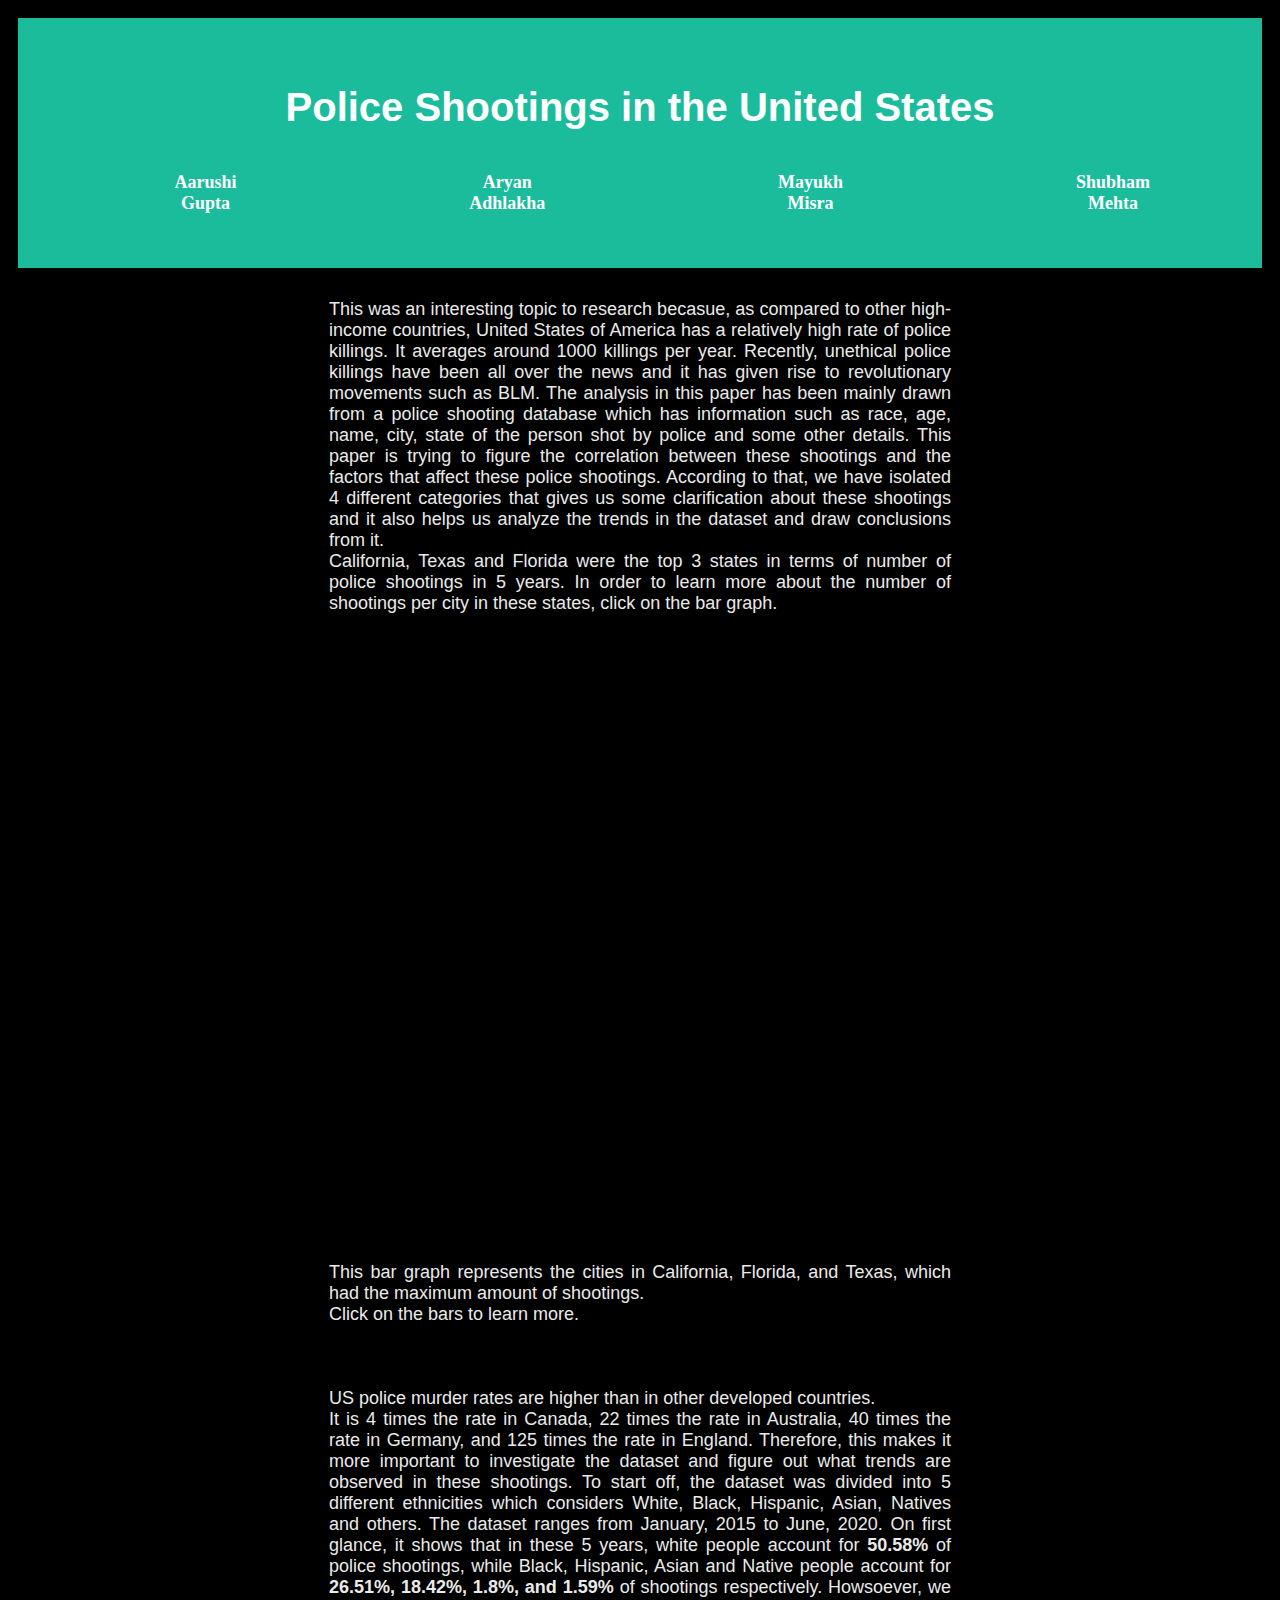
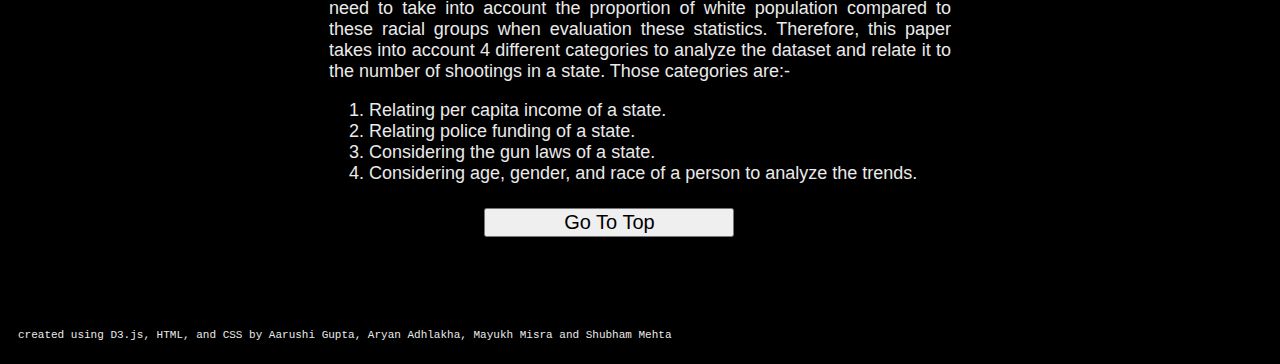
<file: HTML CSS JS divided/index.html>
<!DOCTYPE html>
<html>
	<head>
		<meta charset="utf-8" />
		<meta name="viewport" content="width=device-width" />
		<link rel="stylesheet" href="styles.css" />
		<title>A3 Narrative Visualization - Dot.js</title>
	</head>
	<a id="intro"></a>

	<body>
		<div class="header">
			<h1>Police Shootings in the United States</h1>
			<div class = "grid" style="font-family:Cambria, Cochin, Georgia, Times, 'Times New Roman', serif">
				<h2>Aarushi Gupta</h2>
				<h2>Aryan Adhlakha</h2>
				<h2>Mayukh Misra</h2>
				<h2>Shubham Mehta</h2>
			</div>
		</div>
		<div class="intro">
			<p>
				This was an interesting topic to research becasue, as compared to
				other high-income countries, United States of America has a
				relatively high rate of police killings. It averages around 1000
				killings per year. Recently, unethical police killings have been all
				over the news and it has given rise to revolutionary movements such
				as BLM. The analysis in this paper has been mainly drawn from a
				police shooting database which has information such as race, age,
				name, city, state of the person shot by police and some other
				details. This paper is trying to figure the correlation between
				these shootings and the factors that affect these police shootings.
				According to that, we have isolated 4 different categories that
				gives us some clarification about these shootings and it also helps
				us analyze the trends in the dataset and draw conclusions from it.
				<br />California, Texas and Florida were the top 3 states in terms
				of number of police shootings in 5 years. In order to learn more
				about the number of shootings per city in these states, click on the
				bar graph.
			</p>
			<div id="chart" style="height: 600px; width: 600px">
				<div
					class="innerCont"
					style="
						overflow: auto;
						top: 100px;
						left: 500px;
						height: 91%;
						width: 100%;
						position: relative;
						overflow: hidden;
					"
				></div>
			</div>
			<p>
				This bar graph represents the cities in California, Florida, and
				Texas, which had the maximum amount of shootings.
				<br />Click on the bars to learn more.
			</p>
			<div class="footnote" align="center">
				US police murder rates are higher than in other developed countries.
				<br />It is 4 times the rate in Canada, 22 times the rate in
				Australia, 40 times the rate in Germany, and 125 times the rate in
				England. Therefore, this makes it more important to investigate the
				dataset and figure out what trends are observed in these shootings.
				To start off, the dataset was divided into 5 different ethnicities
				which considers White, Black, Hispanic, Asian, Natives and others.
				The dataset ranges from January, 2015 to June, 2020. On first
				glance, it shows that in these 5 years, white people account for
				<b>50.58%</b> of police shootings, while Black, Hispanic, Asian and
				Native people account for <b>26.51%, 18.42%, 1.8%, and 1.59%</b> of
				shootings respectively. Howsoever, we need to take into account the
				proportion of white population compared to these racial groups when
				evaluation these statistics. Therefore, this paper takes into
				account 4 different categories to analyze the dataset and relate it
				to the number of shootings in a state. Those categories are:-
				<ol>
					<li>Relating per capita income of a state.</li>
					<li>Relating police funding of a state.</li>
					<li>Considering the gun laws of a state.</li>
					<li>
						Considering age, gender, and race of a person to analyze the
						trends.
					</li>
				</ol>
				<p>
					<button
						class="inPageLink"
						align="center"
						onclick="window.location.href='#intro'"
					>
						Go To Top
					</button>
				</p>
			</div>
			<!-- <a align="center" href="slider.html"
				>Click here to learn more about the age trends in these shootings</a
			> -->
		</div>
		<script
			src="https://code.jquery.com/jquery-1.12.4.min.js"
			charset="utf-8"
		></script>
	</body>
	<div
		class="footer"
		style="font-size: 11px; font-family: 'Courier New', Courier, monospace"
	>
		<p></p>
		created using D3.js, HTML, and CSS by Aarushi Gupta, Aryan Adhlakha,
		Mayukh Misra and Shubham Mehta
	</div>
	<script src="https://d3js.org/d3.v2.min.js"></script>
	<script src="elements.js"></script>
</html>
</file>
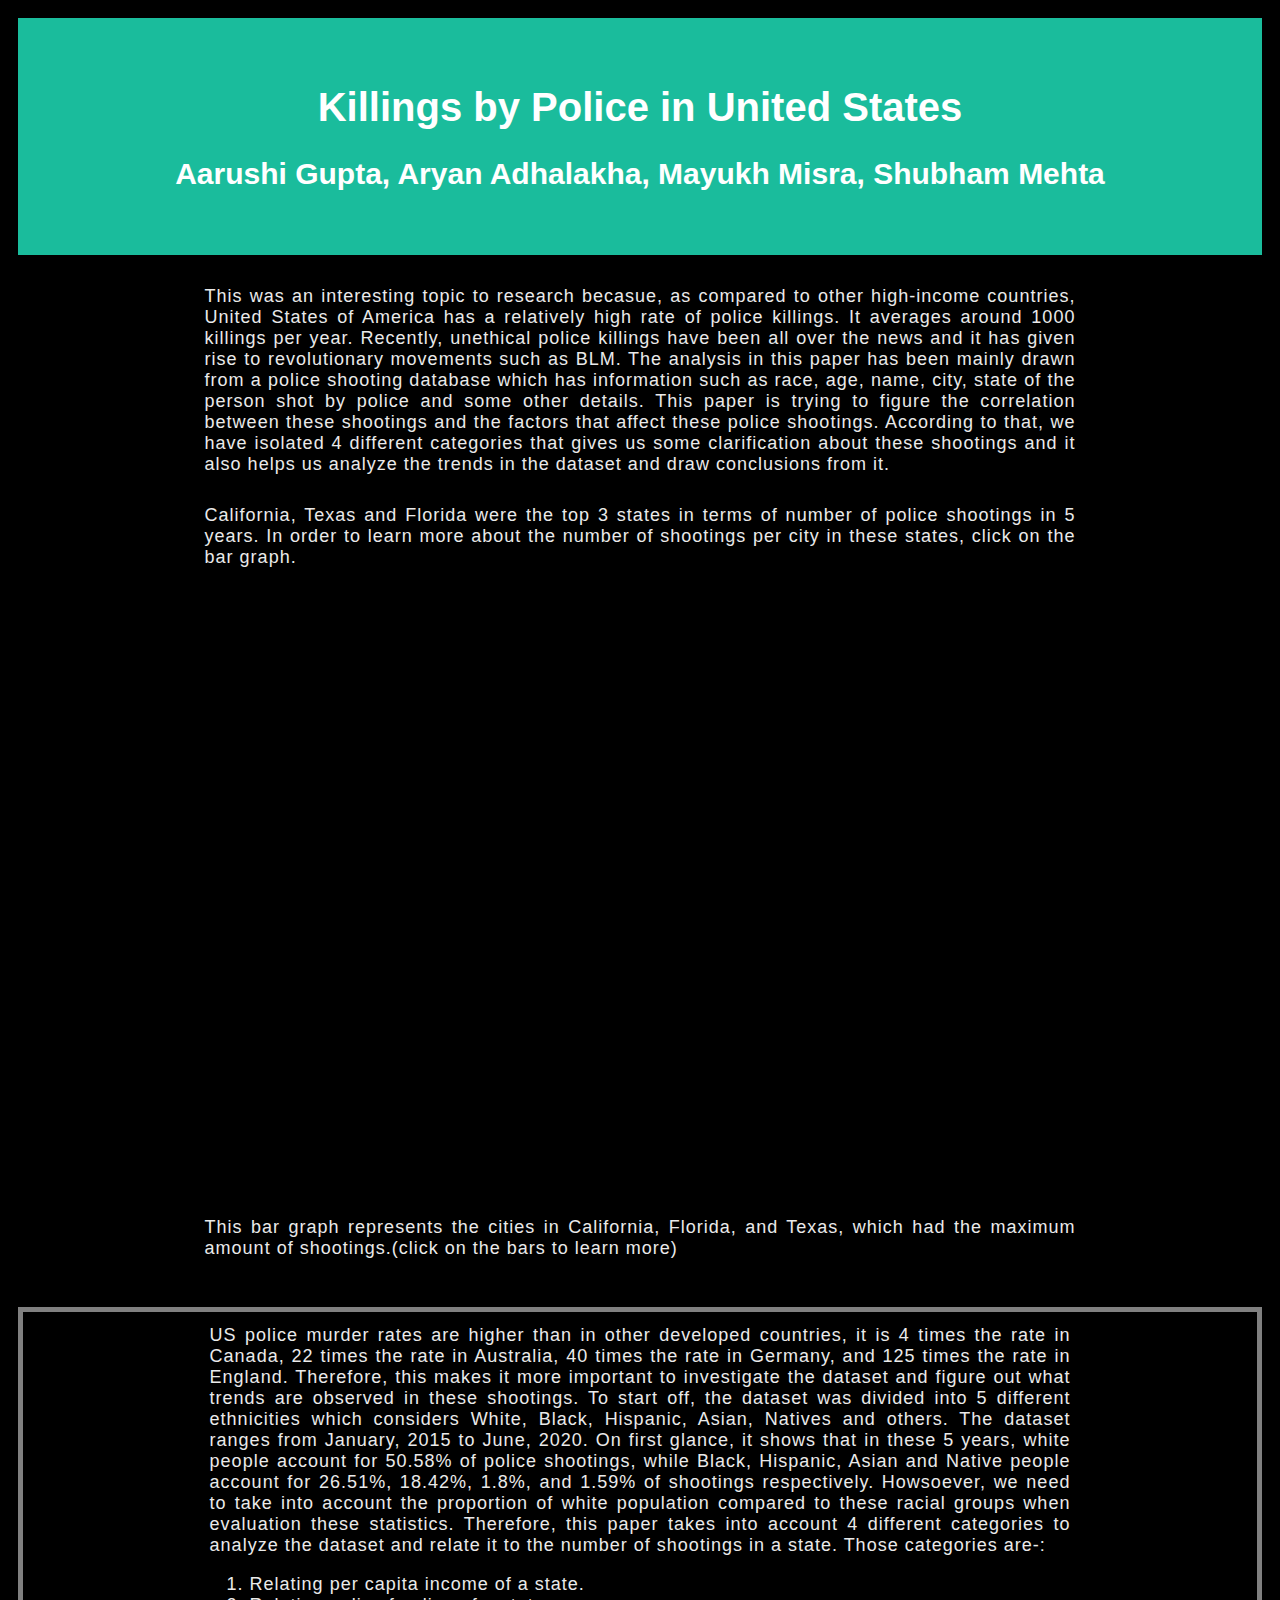
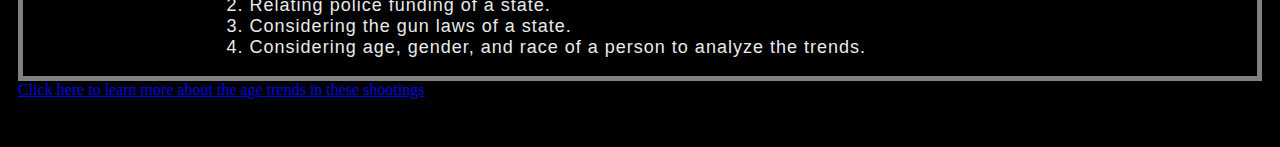
<file: HTML only/abctest.html>
<script src="https://code.jquery.com/jquery-1.12.4.min.js" charset="utf-8"></script>
<script src="https://d3js.org/d3.v2.min.js"></script>
<style type="text/css" ref = "styles.css"></style>
<head>
    <link rel="stylesheet" href="styles.css">
    <title>Dot.Js A3 CS-639</title>
</head>


<body>

    <div class="header" align = "center">
      <h1>Killings by Police in United States</h1>
      <h2>Aarushi Gupta, Aryan Adhalakha, Mayukh Misra, Shubham Mehta</h2>
    </div> 

  
<!-- <h1> Write Story here</h1> -->
<p >This was an interesting topic to research becasue, as compared to other high-income countries, United States of America has a relatively high rate of police killings. It averages around 1000 killings per year. Recently, unethical police killings have been all over the news and it has given rise to revolutionary movements such as BLM. The analysis in this paper has been mainly drawn from a police shooting database which has information such as race, age, name, city, state of the person shot by police and some other details. This paper is trying to figure the correlation between these shootings and the factors that affect these police shootings. According to that, we have isolated 4 different categories that gives us some clarification about these shootings and it also helps us analyze the trends in the dataset and draw conclusions from it.</p>
<p>California, Texas and Florida were the top 3 states in terms of number of police shootings in 5 years. In order to learn more about the number of shootings per city in these states, click on the bar graph.</p>


    <div id="chart" style="height:600px; width:600px">
        <div class="innerCont" style="overflow: auto; top:100px; left: 500px; height:91% ; Width:100% ;position: relative;overflow: hidden;"></div>
    </div>



<p align = "center" >This bar graph represents the cities in California, Florida, and Texas, which had the maximum amount of shootings.(click on the bars to learn more) </p>

<p align = "center" padding-left = "10%" padding-right = "10%">
    <div class = "p" style = " border: 5px solid grey; margin:0 padding">US police murder rates are higher than in other developed countries, it is 4 times the rate in Canada, 22 times the rate in Australia, 40 times the rate in Germany, and 125 times the rate in England. Therefore, this makes it more important to investigate the dataset and figure out what trends are observed in these shootings. To start off, the dataset was divided into 5 different ethnicities which considers White, Black, Hispanic, Asian, Natives and others. The dataset ranges from January, 2015 to June, 2020. On first glance, it shows that in these 5 years, white people account for 50.58% of police shootings, while Black, Hispanic, Asian and Native people account for 26.51%, 18.42%, 1.8%, and 1.59% of shootings respectively. Howsoever, we need to take into account the proportion of white population compared to these racial groups when evaluation these statistics. Therefore, this paper takes into account 4 different categories to analyze the dataset and relate it to the number of shootings in a state. Those categories are-:
        <ol>
            <li>Relating per capita income of a state.</li>
            <li>Relating police funding of a state.</li>
            <li>Considering the gun laws of a state.</li>
            <li>Considering age, gender, and race of a person to analyze the trends.</li>
        </ol>
    </div>
    <a align = "center" href = "slider.html">Click here to learn more about the age trends in these shootings</a>
</p>

</body>


<script type="text/javascript">
    var salesData;
    var truncLengh = 30;
    $(document).ready(function () {
        Plot();
    });
    function Plot() {
        TransformChartData(chartData, chartOptions);
        BuildBar("chart", chartData, chartOptions);
    }

    function BuildBar(id, chartData, options, level) {
        //d3.selectAll("#" + id + " .innerCont").remove();
        //$("#" + id).append(chartInnerDiv);
        chart = d3.select("#" + id + " .innerCont");

        var margin = { top: 50, right: 10, bottom: 30, left: 50 },
        width = $(chart[0]).outerWidth() - margin.left - margin.right,
        height = $(chart[0]).outerHeight() - margin.top - margin.bottom
        var xVarName;
        var yVarName = options[0].yaxis;

        if (level == 1) {
            xVarName = options[0].xaxisl1;
        }
        else {
            xVarName = options[0].xaxis;
        }

        var xAry = runningData.map(function (el) {
            return el[xVarName];
        });

        var yAry = runningData.map(function (el) {
            return el[yVarName];
        });

        var capAry = runningData.map(function (el) { return el.caption; });


        var x = d3.scale.ordinal().domain(xAry).rangeRoundBands([0, width], .5);
        var y = d3.scale.linear().domain([0, d3.max(runningData, function (d) { return d[yVarName]; })]).range([height, 0]);
        var rcolor = d3.scale.ordinal().range(runningColors);

        chart = chart
                    .append("svg")  //append svg element inside #chart
                    .attr("width", width + margin.left + margin.right)    //set width
                    .attr("height", height + margin.top + margin.bottom);  //set height

        var defs = chart.append("defs");

        var filter = defs.append("filter")
        .attr("id", "dropshadow")

        //Create blur effect
        filter.append("feGaussianBlur")
            .attr("in", "SourceAlpha") // Create blur effect acrossborder, SourceGraphic
            .attr("stdDeviation", 5) // Amount of blur
            .attr("result", "blur");

        //Drop Shadow - Intensity and direction of shadow
        filter.append("feOffset")
            .attr("in", "blur")
            .attr("dx", 5)
            .attr("dy", 5)
            .attr("result", "offsetBlur");

        //How to merge shadow and svg
        /*
        var feMerge = filter.append("feMerge");
        feMerge.append("feMergeNode")
            .attr("in", "offsetBlur")
        feMerge.append("feMergeNode")
            .attr("in", "SourceGraphic");
        */
        var feMerge = filter.append("feBlend")
            .attr("in", "SourceGraphic")
            .attr("in2", "blurOut")
            .attr("mode", "normal")


        var bar = chart.selectAll("g")
                        .data(runningData)
                        .enter()
                        .append("g")
                        .attr("filter", "url(#dropshadow)")
                        .attr("transform", function (d) {
                            return "translate(" + x(d[xVarName]) + ", 0)";
                        });

        var ctrtxt = 0;
        var xAxis = d3.svg.axis()
                    .scale(x)
                    //.orient("bottom").ticks(xAry.length).tickValues(capAry);  //orient bottom because x-axis tick labels will appear on the
                    .orient("bottom").ticks(xAry.length)
                    .tickFormat(function (d) {
                        if (level == 0) {
                            var mapper = options[0].captions[0]
                            return mapper[d]
                        }
                        else {
                            var r = runningData[ctrtxt].caption;
                            ctrtxt += 1;
                            return r;
                        }
                    });

        var yAxis = d3.svg.axis()
                        .scale(y)
                        .orient("left").ticks(5); //orient left because y-axis tick labels will appear on the left side of the axis.

        bar.append("rect")
            .attr("y", function (d) {
                return y(d.Total) + margin.top - 15;
            })
            .attr("x", function (d) {
                return (margin.left);
            })
            .on("mouseenter", function (d) {
                d3.select(this)
                    .attr("stroke", "white")
                    .attr("stroke-width", 1)
                    .attr("height", function (d) {
                        return height - y(d[yVarName]) + 5;
                    })
                    .attr("y", function (d) {
                        return y(d.Total) + margin.top - 20;
                    })
                    .attr("width", x.rangeBand() + 10)
                    .attr("x", function (d) {
                        return (margin.left - 5);
                    })
                    .transition()
                    .duration(200);


            })
            .on("mouseleave", function (d) {
                d3.select(this)
                    .attr("stroke", "none")
                    .attr("height", function (d) {
                        return height - y(d[yVarName]);;
                    })
                    .attr("y", function (d) {
                        return y(d[yVarName]) + margin.top - 15;
                    })
                    .attr("width", x.rangeBand())
                    .attr("x", function (d) {
                        return (margin.left);
                    })
                    .transition()
                    .duration(200);

            })
            .on("click", function (d) {
                if (this._listenToEvents) {
                    // Reset inmediatelly
                    d3.select(this).attr("transform", "translate(0,0)")
                    // Change level on click if no transition has started                
                    path.each(function () {
                        this._listenToEvents = false;
                    });
                }
                d3.selectAll("#" + id + " svg").remove();
                if (level == 1) {
                    TransformChartData(chartData, options, 0, d[xVarName]);
                    BuildBar(id, chartData, options, 0);
                }
                else {
                    var nonSortedChart = chartData.sort(function (a, b) {
                        return parseFloat(b[options[0].yaxis]) - parseFloat(a[options[0].yaxis]);
                    });
                    TransformChartData(nonSortedChart, options, 1, d[xVarName]);
                    BuildBar(id, nonSortedChart, options, 1);
                }

            });


        bar.selectAll("rect").attr("height", function (d) {
            return height - y(d[yVarName]);
        })
        .transition().delay(function (d, i) { return i * 300; })
        .duration(1000)
        .attr("width", x.rangeBand()) //set width base on range on ordinal data
        .transition().delay(function (d, i) { return i * 300; })
        .duration(1000);


        var grads = defs.selectAll("linearGradient")
         .data(runningData)
         .enter()
         .append("linearGradient")
         .attr('y1', "0%")
         .attr('x1', "0%")
         .attr('x2', "50%")
         .attr('y2', "50%")
         .attr("spreadMethod", "pad")
         //.attr("gradientUnits", "userSpaceOnUse")
         .attr("id", function (d, i) { return "grad" + id + i; });

        grads.append("stop")
            .attr("offset", "0%")
            .attr("stop-opacity", 1)
            .attr("stop-color", "white");

        grads.append("stop")
            .attr("offset", "100%")
            .attr("stop-opacity", 1)
            .attr("stop-color", function (d, i) {
                return d3.rgb(rcolor(d[xVarName]));
            });


        i = 0;
        bar.selectAll("rect").style("fill", function (d) {
            var ret = "url(#grad" + id + i + ")";
            i++;
            return ret;
        })
        .style("opacity", function (d) {
            return d["op"];
        });

        //bar.selectAll("rect").style("fill", function (d) {
        //    return rcolor(d[xVarName]);
        //})

        bar.append("text")
            .attr("x", x.rangeBand() / 2 + margin.left - 10)
            .attr("y", function (d) { return y(d[yVarName]) + margin.top - 25; })
            .attr("dy", ".35em")
            .text(function (d) {
                return d[yVarName];
            });

        bar.append("svg:title")
            .text(function (d) {
                //return xVarName + ":  " + d["title"] + " \x0A" + yVarName + ":  " + d[yVarName];
                return d["title"] + " (" + d[yVarName] + ")";
            });

        chart.append("g")
            .attr("class", "x axis")
            .attr("transform", "translate(" + margin.left + "," + (height + margin.top - 15) + ")")
            .call(xAxis)
        .append("text")
            .attr("x", width)
            .attr("y", -6)
        .style("text-anchor", "end")
        //.text("Year");

        chart.append("g")
            .attr("class", "y axis")
            .attr("transform", "translate(" + margin.left + "," + (margin.top - 15) + ")")
            .call(yAxis)
            .append("text")
            .attr("transform", "rotate(-90)")
            .attr("y", 6)
            .attr("dy", ".71em")
            .style("text-anchor", "end")
        //.text("Sales Data");

        if (level == 1) {
            chart.select(".x.axis")
            .selectAll("text");
            // .attr("transform", " translate(-20,10) rotate(-35)");
        }

    }

    function TransformChartData(chartData, opts, level, filter) {
        var result = [];
        var resultColors = [];
        var counter = 0;
        var hasMatch;
        var xVarName;
        var yVarName = opts[0].yaxis;

        if (level == 1) {
            xVarName = opts[0].xaxisl1;

            for (var i in chartData) {
                hasMatch = false;
                for (var index = 0; index < result.length; ++index) {
                    var data = result[index];

                    if ((data[xVarName] == chartData[i][xVarName]) && (chartData[i][opts[0].xaxis]) == filter) {
                        result[index][yVarName] = result[index][yVarName] + chartData[i][yVarName];
                        hasMatch = true;
                        break;
                    }

                }
                if ((hasMatch == false) && ((chartData[i][opts[0].xaxis]) == filter)) {
                    if (result.length < 9) {
                        ditem = {}
                        ditem[xVarName] = chartData[i][xVarName];
                        ditem[yVarName] = chartData[i][yVarName];
                        ditem["caption"] = chartData[i][xVarName];
                        ditem["title"] = chartData[i][xVarName];
                        ditem["op"] = 1.0 - parseFloat("0." + (result.length));
                        result.push(ditem);

                        resultColors[counter] = opts[0].color[0][chartData[i][opts[0].xaxis]];

                        counter += 1;
                    }
                }
            }
        }
        else {
            xVarName = opts[0].xaxis;

            for (var i in chartData) {
                hasMatch = false;
                for (var index = 0; index < result.length; ++index) {
                    var data = result[index];

                    if (data[xVarName] == chartData[i][xVarName]) {
                        result[index][yVarName] = result[index][yVarName] + chartData[i][yVarName];
                        hasMatch = true;
                        break;
                    }
                }
                if (hasMatch == false) {
                    ditem = {};
                    ditem[xVarName] = chartData[i][xVarName];
                    ditem[yVarName] = chartData[i][yVarName];
                    ditem["caption"] = opts[0].captions != undefined ? opts[0].captions[0][chartData[i][xVarName]] : "";
                    ditem["title"] = opts[0].captions != undefined ? opts[0].captions[0][chartData[i][xVarName]] : "";
                    ditem["op"] = 1;
                    result.push(ditem);

                    resultColors[counter] = opts[0].color != undefined ? opts[0].color[0][chartData[i][xVarName]] : "";

                    counter += 1;
                }
            }
        }


        runningData = result;
        runningColors = resultColors;
        return;
    }


    var chartData = [
        {
            "State": "Florida",
            "City": "Jacksonville",
            "Total": 28
        },
        {
            "State": "Florida",
            "City": "Miami",
            "Total": 25
        },
        {
            "State": "Florida",
            "City": "Orlando",
            "Total": 20
        },
        {
            "State": "Florida",
            "City": "Tampa",
            "Total": 11
        },

        {
            "State": "Texas",
            "City": "Houston",
            "Total": 50
        },
        {
            "State": "Texas",
            "City": "San Antonio",
            "Total": 40
        },
        {
            "State": "Texas",
            "City": "Austin",
            "Total": 27
        },
        {
            "State": "Texas",
            "City": "Fort Worth",
            "Total": 13
        },
        {
            "State": "California",
            "City": "Los Angeles",
            "Total": 78
        },
        {
            "State": "California",
            "City": "Bakersfield",
            "Total": 22
        },
        {
            "State": "California",
            "City": "Fresno",
            "Total": 18
        },
        {
            "State": "California",
            "City": "Long Beach",
            "Total": 17
        }
    ];
    chartOptions = [{
        "captions": [{ "California": "California", "Texas": "Texas", "Florida": "Florida" }],
        "color": [{ "California": "#FFA500", "Texas": "#0070C0", "Florida": "#ff0000" }],
        "xaxis": "State",
        "xaxisl1": "City",
        "yaxis": "Total"
    }]
</script>
</file>
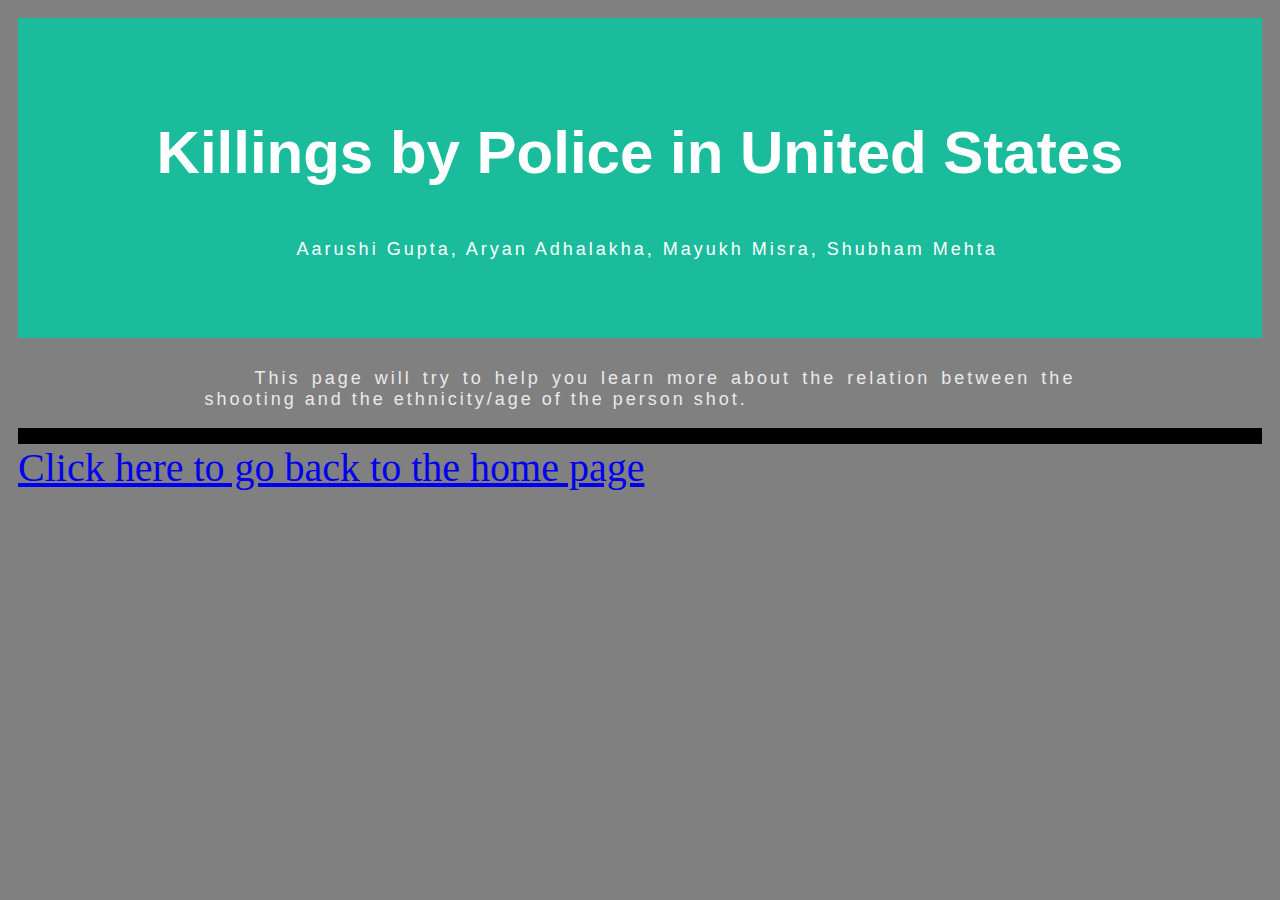
<file: HTML only/slider.html>
<!DOCTYPE html>
<html lang="en">
<head>
    <meta charset="UTF-8">
    <title>d3 Slider</title>
    <link rel="stylesheet" href="styles.css">
    <script src="https://d3js.org/d3.v4.min.js"></script>
     <style>
        p {
          text-indent: 50px;
          text-align: justify;
          letter-spacing: 3px;
        }
        .header {
          padding: 60px;
          text-align: center;
          background: #1abc9c;
          color: white;
          font-size: 30px;
        }

        body {
        /*background: #1a1a1a;*/
        color: #eaeaea;
        padding: 10px;
        background-color: gray
        }

        #chart {
            border: 4px solid black;
        }
        #chart svg line.track {
            stroke-opacity: 0.4;
            stroke: #000;
            stroke-width: 10px;
        }
        #chart svg line.track-inset {
            stroke: steelblue;
            stroke-width: 8px;
        }
        #chart svg line.track-overlay {
            stroke: #ccc;
            stroke-width: 40px;
            stroke-opacity: 0;
            cursor: crosshair;
        }
        #chart svg .handle {
            fill: red;
            stroke: #000;
        }
        #chart svg line.track-overlay, #chart svg line.track, #chart svg line.track-inset {
            stroke-linecap: round;
        }

         #chart2 {
            border: 4px solid black;
        }
        #chart2 svg line.track {
            stroke-opacity: 0.4;
            stroke: #000;
            stroke-width: 10px;
        }
        #chart2 svg line.track-inset {
            stroke: steelblue;
            stroke-width: 8px;
        }
        #chart2 svg line.track-overlay {
            stroke: #ccc;
            stroke-width: 40px;
            stroke-opacity: 0;
            cursor: crosshair;
        }
        #chart2 svg .handle {
            fill: red;
            stroke: #000;
        }
        #chart2 svg line.track-overlay, #chart2 svg line.track, #chart2 svg line.track-inset {
            stroke-linecap: round;
        }

    </style>
</head>

<body>
<div class="header">
      <h1>Killings by Police in United States</h1>
      <p>Aarushi Gupta, Aryan Adhalakha, Mayukh Misra, Shubham Mehta</p>
</div> 

<p >This page will try to help you learn more about the relation between the shooting and the ethnicity/age of the person shot.</p>

<div id="chart">

</div>

<div id="chart2">

</div>

<script type="text/javascript">
    var margin = {left: 30, right: 30},
        width = 860,
        height = 250,
        range = [0, 50],
        step = 10; // change the step and if null, it'll switch back to a normal slider

    // append svg
    var svg = d3.select('div#chart').append('svg')
        .attr('width', width)
        .attr('height', height);

    var slider = svg.append('g')
        .classed('slider', true)
        .attr('transform', 'translate(' + margin.left +', '+ (height/2) + ')');

    // using clamp here to avoid slider exceeding the range limits
    var xScale = d3.scaleLinear()
        .domain(range)
        .range([0, width - margin.left - margin.right])
        .clamp(true);

    // array useful for step sliders
    var rangeValues = d3.range(range[0], range[1], step || 1).concat(range[1]);
    var xAxis = d3.axisBottom(xScale).tickValues(rangeValues).tickFormat(function (d) {
        return d;
    });

    xScale.clamp(true);
    // drag behavior initialization
    var drag = d3.drag()
        .on('start.interrupt', function () {
            slider.interrupt();
        }).on('start drag', function () {
            dragged(d3.event.x);
        });

    // this is the main bar with a stroke (applied through CSS)
    var track = slider.append('line').attr('class', 'track')
        .attr('x1', xScale.range()[0])
        .attr('x2', xScale.range()[1]);

    // this is a bar (steelblue) that's inside the main "track" to make it look like a rect with a border
    var trackInset = d3.select(slider.node().appendChild(track.node().cloneNode())).attr('class', 'track-inset');

    var ticks = slider.append('g').attr('class', 'ticks').attr('transform', 'translate(0, 4)')
        .call(xAxis);

    // drag handle
    var handle = slider.append('circle').classed('handle', true)
        .attr('r', 8);

    // this is the bar on top of above tracks with stroke = transparent and on which the drag behaviour is actually called
    // try removing above 2 tracks and play around with the CSS for this track overlay, you'll see the difference
    var trackOverlay = d3.select(slider.node().appendChild(track.node().cloneNode())).attr('class', 'track-overlay')
        .call(drag);

    // text to display
    var text = svg.append('text').attr('transform', 'translate(' + (width/2) + ', ' + height/3 + ')')
        .text('Value: 0');

    // initial transition
    slider.transition().duration(750)
        .tween("drag", function () {
            var i = d3.interpolate(0, 10);
            return function (t) {
                dragged(xScale(i(t)));
            }
        });

    function dragged(value) {
        var x = xScale.invert(value), index = null, midPoint, cx, xVal;
        if(step) {
            // if step has a value, compute the midpoint based on range values and reposition the slider based on the mouse position
            for (var i = 0; i < rangeValues.length - 1; i++) {
                if (x >= rangeValues[i] && x <= rangeValues[i + 1]) {
                    index = i;
                    break;
                }
            }
            midPoint = (rangeValues[index] + rangeValues[index + 1]) / 2;
            if (x < midPoint) {
                cx = xScale(rangeValues[index]);
                xVal = rangeValues[index];
            } else {
                cx = xScale(rangeValues[index + 1]);
                xVal = rangeValues[index + 1];
            }
        } else {
            // if step is null or 0, return the drag value as is
            cx = xScale(x);
            xVal = x.toFixed(3);
        }
        // use xVal as drag value
        handle.attr('cx', cx);

        if (xVal==10){
            text.text('Number Black people killed (<20 years age): ' + 200);
            // text.text('Number of White people Killed in the age of 10-20: ' + 200);
        }
        else if (xVal==20){
            text.text('Age ' + xVal);
        }
    }
</script>

<script type="text/javascript">
    var margin = {left: 30, right: 30},
        width = 860,
        height = 500,
        range = [0, 50],
        step = 10; // change the step and if null, it'll switch back to a normal slider

    // append svg
    var svg = d3.select('div#chart2').append('svg')
        .attr('width', width)
        .attr('height', height);

    var slider = svg.append('g')
        .classed('slider', true)
        .attr('transform', 'translate(' + margin.left +', '+ (height/2) + ')');

    // using clamp here to avoid slider exceeding the range limits
    var xScale = d3.scaleLinear()
        .domain(range)
        .range([0, width - margin.left - margin.right])
        .clamp(true);

    // array useful for step sliders
    var rangeValues = d3.range(range[0], range[1], step || 1).concat(range[1]);
    var xAxis = d3.axisBottom(xScale).tickValues(rangeValues).tickFormat(function (d) {
        return d;
    });

    xScale.clamp(true);
    // drag behavior initialization
    var drag = d3.drag()
        .on('start.interrupt', function () {
            slider.interrupt();
        }).on('start drag', function () {
            dragged(d3.event.x);
        });

    // this is the main bar with a stroke (applied through CSS)
    var track = slider.append('line').attr('class', 'track')
        .attr('x1', xScale.range()[0])
        .attr('x2', xScale.range()[1]);

    // this is a bar (steelblue) that's inside the main "track" to make it look like a rect with a border
    var trackInset = d3.select(slider.node().appendChild(track.node().cloneNode())).attr('class', 'track-inset');

    var ticks = slider.append('g').attr('class', 'ticks').attr('transform', 'translate(0, 4)')
        .call(xAxis);

    // drag handle
    var handle = slider.append('circle').classed('handle', true)
        .attr('r', 8);

    // this is the bar on top of above tracks with stroke = transparent and on which the drag behaviour is actually called
    // try removing above 2 tracks and play around with the CSS for this track overlay, you'll see the difference
    var trackOverlay = d3.select(slider.node().appendChild(track.node().cloneNode())).attr('class', 'track-overlay')
        .call(drag);

    // text to display
    var text = svg.append('text').attr('transform', 'translate(' + (width/2) + ', ' + height/3 + ')')
        .text('Value: 0');

    // initial transition
    slider.transition().duration(750)
        .tween("drag", function () {
            var i = d3.interpolate(0, 10);
            return function (t) {
                dragged(xScale(i(t)));
            }
        });

    function dragged(value) {
        var x = xScale.invert(value), index = null, midPoint, cx, xVal;
        if(step) {
            // if step has a value, compute the midpoint based on range values and reposition the slider based on the mouse position
            for (var i = 0; i < rangeValues.length - 1; i++) {
                if (x >= rangeValues[i] && x <= rangeValues[i + 1]) {
                    index = i;
                    break;
                }
            }
            midPoint = (rangeValues[index] + rangeValues[index + 1]) / 2;
            if (x < midPoint) {
                cx = xScale(rangeValues[index]);
                xVal = rangeValues[index];
            } else {
                cx = xScale(rangeValues[index + 1]);
                xVal = rangeValues[index + 1];
            }
        } else {
            // if step is null or 0, return the drag value as is
            cx = xScale(x);
            xVal = x.toFixed(3);
        }
        // use xVal as drag value
        handle.attr('cx', cx);

        if (xVal==10){
            text.text('Number Black people killed (<20 years age): ' + 200);
            // text.text('Number of White people Killed in the age of 10-20: ' + 200);
        }
        else {
            text.text('Age ' + xVal);
        }
    }
</script>

<a href = "abctest.html" style="font-size: 40px">Click here to go back to the home page</a>
</body>
</html>
</file>
<file: HTML CSS JS divided/styles.css>
html {
	scroll-behavior: smooth;
	padding-bottom: 5px;
	font-family: "Gill Sans", "Gill Sans MT", Calibri, "Trebuchet MS", sans-serif;
}

h2 {
	font-size: 18px;
}

.grid{
    display: inline-grid;
    padding-left: 10%;
    padding-right: 50%;
    grid-column-gap: 50%;
    grid-template-columns: 2fr 2fr 2fr 2fr;
}
.header {
	padding: 40px;
	text-align: center;
	background: #1abc9c;
	color: white;
	font-size: 20px;
}

.inPageLink {
	display: flex;
	padding-left: 25%;
	padding-right: 25%;
	justify-content: center;
	align-items: center;
	height: fit-content;
	font-size: 20px;
}

p {
	font-family: "Segoe UI", Tahoma, Geneva, Verdana, sans-serif;
	/* text-indent: 50px; */
	text-align: justify;
	font-size: 18px;
	padding-left: 25%;
	padding-right: 25%;
	padding-top: 1%;
}

/* .chart {
	height: 600px;
    width: 600px;
} */

.footnote {
	/* outline-offset: 10px */
	/* border-style: inset; */
	margin: 5%;
	padding-left: 20%;
	padding-right: 20%;
	font-family: "Segoe UI", Tahoma, Geneva, Verdana, sans-serif;
	/* text-indent: 50px; */
	text-align: justify;
	font-size: 18px;
}

.a {
	font-family: "Segoe UI", Tahoma, Geneva, Verdana, sans-serif;
	/* text-indent: 50px; */
	text-align: justify;
	font-size: 18px;
	padding-left: 15%;
	padding-right: 15%;
	padding-top: 1%;
}

#chart text {
	fill: red;
	font: 10px sans-serif;
	text-anchor: end;
}

.axis text {
	font: 10px sans-serif;
}

.axis path,
.axis line {
	fill: none;
	/*stroke: #fff;*/
	shape-rendering: crispEdges;
}

body {
	/* background: #1a1a1a; */
	color: #eaeaea;
	padding: 10px;
	background-color: black;
}

path {
	stroke: steelblue;
	stroke-width: 2;
	fill: none;
}
</file>
<file: HTML only/styles.css>
.header {
	padding: 40px;
	font-family: sans-serif;
	text-align: center;
	background: #1abc9c;
	color: white;
	font-size: 20px;
}

p {
	font-family: "Segoe UI", Tahoma, Geneva, Verdana, sans-serif;
	/* text-indent: 50px; */
	text-align: justify;
	font-size: 18px;
	letter-spacing: 1px;
	padding-left: 15%;
	padding-right: 15%;
	padding-top: 1%;
}

.p {
	font-family: "Segoe UI", Tahoma, Geneva, Verdana, sans-serif;
	/* text-indent: 50px; */
	text-align: justify;
	font-size: 18px;
	letter-spacing: 1px;
	padding-left: 15%;
	padding-right: 15%;
	padding-top: 1%;
}
.a {
	font-family: "Segoe UI", Tahoma, Geneva, Verdana, sans-serif;
	/* text-indent: 50px; */
	text-align: justify;
	font-size: 18px;
	letter-spacing: 1px;
	padding-left: 15%;
	padding-right: 15%;
	padding-top: 1%;
}

#chart text {
	fill: red;
	font: 10px sans-serif;
	text-anchor: end;
}

.axis text {
	font: 10px sans-serif;
}

.axis path,
.axis line {
	fill: none;
	/*stroke: #fff;*/
	shape-rendering: crispEdges;
}

body {
	/* background: #1a1a1a; */
	color: #eaeaea;
	padding: 10px;
	background-color: black;
}

path {
	stroke: steelblue;
	stroke-width: 2;
	fill: none;
}
</file>
